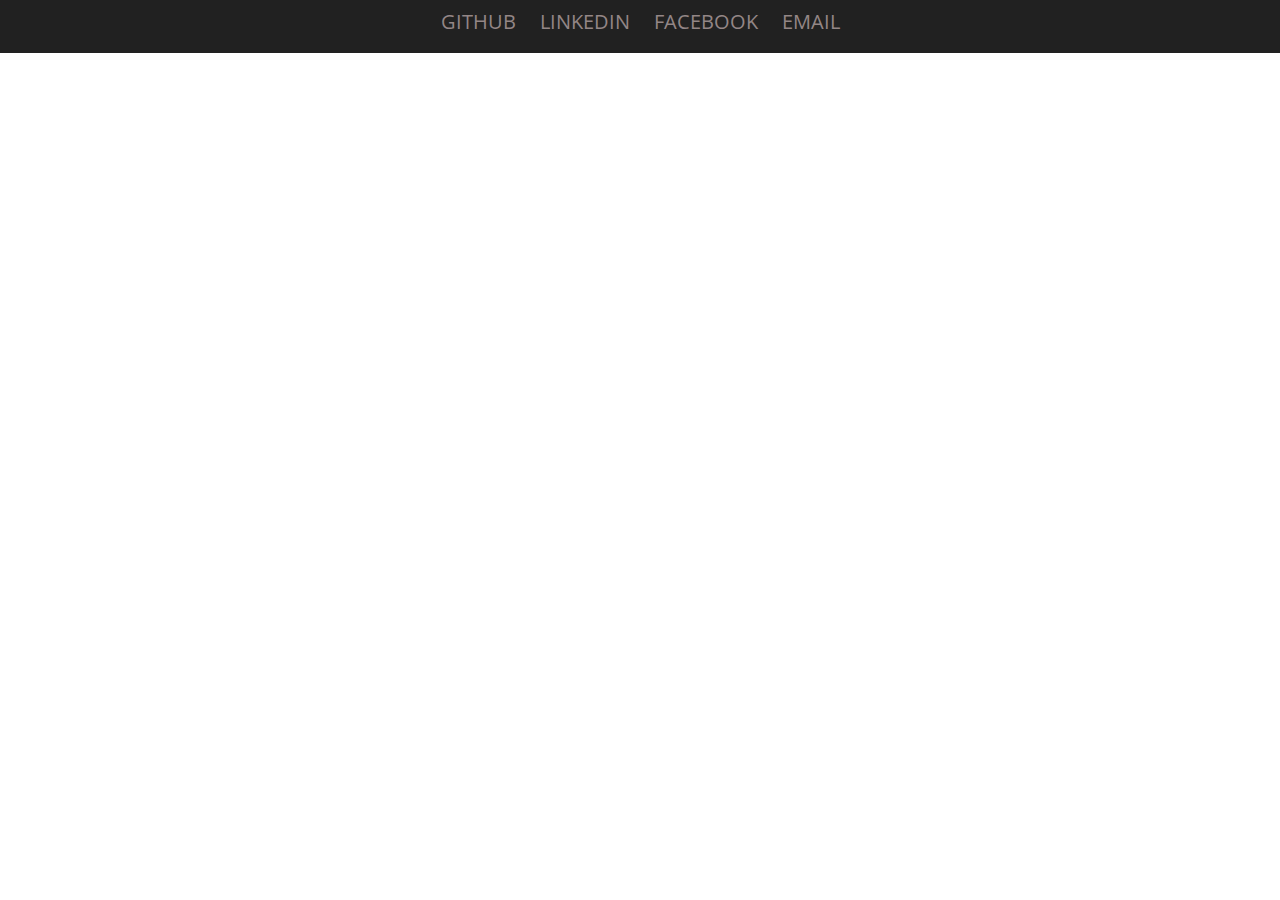
<file: index.html>
<!DOCTYPE>
<html lang="en" ng-app="appPages">
<head>
  <title>RIRA CHOI</title>
  <meta charset="UTF-8">
  <meta http-equiv="X-UA-Compatible" content="IE=edge,chrome=1">
  <meta name="viewport" content="width=device-width, initial-scale=1.0">
  <link rel="stylesheet" type="text/css" href="css/normalize.css">
  <link rel="stylesheet" type="text/css" href="css/stylesheet.css">
  <script type="text/javascript" src="js/angular.min.js"></script>
  <script type="text/javascript" src="js/angular-mobile.js"></script>
  <script src="http://durated.github.io/angular-scroll/0.5.1/angular-scroll.min.js"></script>
  <script src="http://durated.github.io/angular-parallax/angular-parallax.min.js"></script>
  <script type="text/javascript" src="js/app.js"></script>
</head>
<body>

  <page-header></page-header>
  <page-body></page-body>
  <page-footer></page-footer>
</body>

<footer>
  <!-- MY LINKS -->
  <div class="links">
    <a href="https://github.com/rirachoi" title="GITHUB" target="_blank">GITHUB</a>
    <a href="https://www.linkedin.com/in/rirachoi" title="LINKEDIN" target="_blank">LINKEDIN</a>
    <a href="https://www.facebook.com/rira.choi.94" title="FACEBOOK" target="_blank">FACEBOOK</a>
    <a href="mailto:rira.nunu.choi@gmail.com?subject=Hello, Rira" title="EMAIL">EMAIL</a>
  </div>
</footer>
</html>
</file>
<file: css/stylesheet.css>
@import url(http://fonts.googleapis.com/css?family=Open+Sans+Condensed:300,700);

*{
  text-decoration: none;
  list-style: none;
  font-family: 'Open Sans Condensed', sans-serif;
  padding: 0;
  outline-style: none;
}

html,body{
  margin: 0;
  padding: 0;
  width: 100%;
}


/* PAGE-HEADER AND NAV */
#page-header{
  width: 100%;
  margin: 0px auto;
  position: fixed;
  top:0;
  z-index: 100;
}

#page-header #page-nav{
  margin-top: 0;
  text-align: right;
  background-color: rgba(33, 33, 33, 1);
}

#page-header #page-nav li{
  display: inline-block;
  padding: 0.2em 0.5em;
  font-size: 1.5em;
}

#page-header #page-nav a{
  color: rgba(255,255,255,0.8);

}

#page-nav #home-nav:hover{
  color: #FCECED;
}
#page-nav #about-nav:hover{
  color: #C0EFD4;
}
#page-nav #projects-nav:hover{
  color: #C0E8EF;
}
#page-nav #contact-nav:hover{
  color: #FCC;
}

#page-nav .active a,#page-nav .active a:hover{
  font-weight: 700;
  color: rgba(236, 218, 219, 1);
}


.quote{
  margin-top: -55px;
  padding-right: 1.5em;
  width: 27%;
  background-color: rgba(221, 221, 221, 0.2);
  color: #fff;
}

.quote blockquote{
  width: 100%;
}

/*** PAGE-BODY ***/

#page-body{
  width: 100%;
  margin: 0px auto;
}

.blank{
  height: 80px;
  width: 100%;
  background-color: rgba(0,0,0,0);
}

/* parallax */
.slide{
  height: 100%;
  overflow: hidden;
}
.slide-about{
  border-top: 1px solid rgba(98, 128, 111, 1);
}
.slide-projects{
  border-top: 1px solid rgba(122, 154, 159, 1);
}
.slide-contact{
  border-top: 1px solid rgba(120, 94, 94, 1);
}

.wheel{
  height: 100%;
  padding-bottom: 20px;
  /* This image url is in the HTML style */
}
.glasses{
  height: 120%;
  background: url(http://i.imgur.com/tn6rMkE.jpg?1)no-repeat;
  background-size: 100% 125%;
}
.mountain{
  min-height: 120%;
  background: url(http://i.imgur.com/POSLjkV.jpg)no-repeat;
  background-size: 100% 100%;
}
.phone{
  min-height: 100%;
  background: url(http://i.imgur.com/QWp7IAt.jpg)no-repeat;
  background-size: 100% 100%;
}

/* HOME */
#page-body #home{
  height: 100%;
  margin: auto;
  font-size: 70px;
  text-align: center;
  color: #FFCCCC;
  background-color: rgba(0,0,0,0.5);
  padding-top: 20px;
}

#page-body #home img{
  width: 300px;
  height: 300px;
  position: absolute;
  padding: 0;
  right: 0;
  display: block;
  bottom: 0;
  z-index: 1;
  opacity: 0.6;
}

#page-body #home h3{
  z-index: 2;
  padding: 0;
  margin: auto;
  position: absolute;
  width: 100%;
  font-size: 1.15em;
}

/* SVG CSS */

#Layer_1{
  margin: auto;
  padding: 0;
  background-color: rgba(0,0,0,0.1);
}


.path {
  stroke-dasharray: 1000;
  stroke-dashoffset: 1000;
  /*animation: dash 15s linear alternate infinite;*/

  -webkit-animation-name : dash;
  -moz-animation-name : dash;
  -ms-animation-name : dash;
  animation-name : dash;

  -webkit-animation-duration: 15s;
  -moz-animation-duration: 15s;
  -ms-animation-duration: 15s;
  animation-duration: 15s;

  -webkit-animation-timing-function : linear;
  -moz-animation-timing-function : linear;
  -ms-animation-timing-function : linear;
  animation-timing-function : linear;

  -webkit-animation-direction: alternate;
  -moz-animation-direction: alternate;
  -ms-animation-direction: alternate;
  animation-direction: alternate;

  -webkit-animation-fill-mode: forwards;
  -moz-animation-fill-mode: forwards;
  -ms-animation-fill-mode: forwards;
  animation-fill-mode: forwards;

  -webkit-animation-iteration-count : infinite;
  -moz-animation-iteration-count : infinite;
  -ms-animation-iteration-count : infinite;
  animation-iteration-count : infinite;

}


@keyframes dash {
  from {
    stroke-dashoffset: 1000;
  }
  to {
    stroke-dashoffset: 0;
  }
}

@-moz-keyframes dash{
  from {
    stroke-dashoffset: 1000;
  }
  to {
    stroke-dashoffset: 0;
  }
}

@-ms-keyframes dash{
  from {
    stroke-dashoffset: 1000;
  }
  to {
    stroke-dashoffset: 0;
  }
}

@-webkit-keyframes dash{
  from {
    stroke-dashoffset: 1000;
  }
  to {
    stroke-dashoffset: 0;
  }
}

@-o-keyframes dash{
  from {
    stroke-dashoffset: 1000;
  }
  to {
    stroke-dashoffset: 0;
  }

}

/* ABOUT */
#page-body #about{
  width: 100%;
  height: 100%;
  margin: auto;
  background-color: rgba(0,0,0,0.5);
  padding-top: 20px
}

#about h2{
  color: rgba(192, 239, 212, 1);
  margin: -20px auto;
  width: 100%;
  text-align: center;
  font-size: 4.5em;
}

.web-skill-icon{
  margin: auto;
  max-width: 90%;
  padding-bottom: 45px;
}

.web-skill-icon ul{
  margin: auto;
  width: 100%;
  text-align: center;
}

.web-skill-icon li{
  display: inline-block;
  margin: auto;
  max-width: 100px;

}

.web-skill-icon img{
  width: 80px;
  height: 80px;
  margin: 0px 0.2em;
}

.web-skill-icon img:hover{
  -webkit-transform: scale(1.5, 1.5);
     -moz-transform: scale(1.5, 1.5);
       -o-transform: scale(1.5, 1.5);
          transform: scale(1.5, 1.5);
}

.web-skill-icon p{
  width: 700px;
  padding: 0.5em 0px;
  text-align: center;
  background-color:#A3ECC8;
  color: #708178;
  margin: 1em auto;
}

.web-skill-icon p span{
  font-weight: 700;
  font-size: 15px;
}

.about-summary{
  width: 700px;
  font-size: 1.25em;
  margin: auto;
  color: rgba(209, 234, 221, 1);
}

/* PROJECTS */

#projects{
  width: 100%;
  min-height: 120%;
  margin:auto;
  background-color: rgba(0,0,0,0.5);
  padding-bottom: 20px;
}

#projects ul{
  width: 100%;
  margin: auto;
}


#projects li{
  height: 500px;
  width: 33%;
  background-color: rgba(0,0,0,0.3);
  margin-bottom: 5em;
  display: inline-block;
  text-align: center;
}

#projects h1{
  color: rgba(192, 232, 239, 1);
  margin: auto;
  width: 100%;
  text-align: center;
  font-size: 5em;
  margin-bottom: 10px;
}

.project-box{
  width: 100%;
  height: 300px;
  margin: auto;
  color: rgba(173, 200, 212, 1);
  -webkit-perspective: 1000;
     -moz-perspective: 1000;
       -o-perspective: 1000;
          perspective: 1000;
  z-index: 1;
}

.project-box h2{
  color: rgba(214, 227, 233, 1);
  font-size: 40px;
}

.demo-links{
  width: 100%;
  margin: 5em auto;
}

.demo-links a{
  display: inline-block;
  z-index: 30;
  padding: 0.5em 2.5em;
  background-color: rgba(192, 232, 239, 1);
  border: 2px solid rgba(255, 255, 255, 0.5);
  color: rgba(89, 147, 173, 1);
  margin: auto 10px auto auto;
  -webkit-border-radius: 4px;
     -moz-border-radius: 4px;
       -o-border-radius: 4px;
          border-radius: 4px;
}

.demo-links a:hover{
  -webkit-transform: scale(1.1, 1.1);
     -moz-transform: scale(1.1, 1.1);
       -o-transform: scale(1.1, 1.1);
          transform: scale(1.1, 1.1);
  background-color: #8CABCE;
  color: #D0F2F2;
}

/* flip effect */

.flip-card{
  width: 100%;
  height: 95%;
  -webkit-transform-style: preserve-3d;
     -moz-transform-style: preserve-3d;
       -o-transform-style: preserve-3d;
          transform-style: preserve-3d;
       -webkit-transition: all 0.6s linear;
          -moz-transition: all 0.6s linear;
            -o-transition: all 0.6s linear;
              transition: all 0.6s linear;
}

.project-box:hover .flip-card{
  -webkit-transform: rotateY(180deg);
     -moz-transform: rotateY(180deg);
       -o-transform: rotateY(180deg);
          transform: rotateY(180deg);
}

.face {
  position: absolute;
  width: 100%;
  height: 70%;
  -webkit-backface-visibility: hidden;
     -moz-backface-visibility: hidden;
       -o-backface-visibility: hidden;
          backface-visibility: hidden;
}
.face.back {
  display: block;
  width: 90%;
  text-align: center;
  background-color: rgba(0,0,0,0.7);
  border: 2px solid rgba(255,255,255,0.2);
  -webkit-border-radius: 10px;
     -moz-border-radius: 10px;
       -o-border-radius: 10px;
          border-radius: 10px;
  -webkit-transform: rotateY(180deg);
     -moz-transform: rotateY(180deg);
       -o-transform: rotateY(180deg);
          transform: rotateY(180deg);
  -webkit-box-sizing: border-box;
     -moz-box-sizing: border-box;
       -o-box-sizing: border-box;
          box-sizing: border-box;

}

.pro-right{
  height: 112%;
  margin: auto;
}

.project-description{
  width: 90%;
  margin: 1em auto 0;
  font-size: 1.2em;
}

/* BODY FOOTER - CONTACT */
#page-footer{
  width: 100%;
  min-height: 100%;
  margin: auto;
  background-color: rgba(102, 62, 62, 0.5);
  padding-top: 10px;
}

#page-footer h2{
  color: #FFE1E1;
  margin: -20px auto;
  width: 100%;
  text-align: center;
  font-size: 4.5em;
  margin-bottom: 10px;
}

#page-footer .contact{
  width: 100%;
  margin: 0px auto;
  padding-bottom: 20%;
}

.contact p{
  text-align: center;
}

.contact form{
  width: 60%;
  margin: auto;
}

.contact input, .contact textarea{
  width: 95%;
  padding: 0.5em;
  font-size: 20px;
  background-color: rgba(0,0,0, 0.2);
  color: #fff;
  border: 1px solid #fff;
}

.contact textarea{
  height: 25%;
  min-height: 4em;
}


.contact button{
  margin: auto;
  width: 250px;
  padding: 0.5em;
  background-color: rgba(222, 158, 158, 0.8);
  color: white;
  font-size: 20px;
  border: 2px solid rgba(225, 225, 225, 0.5);
  -webkit-appearance: none;
   -moz-appearance: none;
    -o-appearance: none;
  -webkit-border-radius: 4px;
     -moz-border-radius: 4px;
       -o-border-radius: 4px;
          border-radius: 4px;
}

.contact button:hover{
  background-color: rgba(248, 152, 152, 1);
  -webkit-transform: scale(1.2,1.2);
     -moz-transform: scale(1.2,1.2);
       -o-transform: scale(1.2,1.2);
          transform: scale(1.2,1.2);
}

/* FOOTER */

footer{
  margin: auto;
  width: 100%;
  padding: 0.5em 0px;
  background-color: rgba(33, 33, 33, 1);
}

footer .links{
  margin: auto auto 10px auto;
  display: inline-block;
  width: 100%;
  text-align: center;
}

footer .links a{
  padding: 0.5em;
  font-size: 20px;
  color: rgba(147, 134, 134, 1);
}

footer .links a:hover{
  color: #C89595;
}

/* Height - MEDIA*/

@media screen and (max-width: 1280px) and (max-height: 900px){
    #page-body #home h3{
      font-size: 1em;
    }

    .about-summary {
      width: 700px;
      font-size: 1em;
    }

    .web-skill-icon {
      margin: 3.5em auto;
    }

    .web-skill-icon img{
      width: 75px;
      height: 75px;
    }

    .project-description {
      width: 300px;
      margin: 3em auto 0px;
      font-size: 1em;
    }

    .demo-links {
      width: 100%;
    }

    .contact input, .contact textarea{
      padding: 0.3em;
    }

    .contact textarea{
      min-height: 5em;
    }
}


@media screen and (max-width: 990px) and (max-height: 1280px){
    #about h2,
    #page-footer h2,
    #projects h1{
      font-size: 5em;
    }

    .blank{
      height: 160px;
    }

    #page-footer .contact{
      height: 1280px;
      padding-bottom: 0;
    }

    .about-summary{
      margin: 3% auto;
    }

    .about-summary p{
      font-size: 1em;
    }


    .flip-card{
      height: 90%
    }

    .project-box p {
      width: 80%;
      font-size: 0.85em;
    }

    .project-box h2 {
      font-size: 30px;
    }

    .pro-right{
      height: 110%;
    }

    .demo-links {
      width: 100%;
      margin: 3em auto;
    }

    .web-skill-icon {
      margin: 2em auto;
      padding-bottom: 0;
    }

    .web-skill-icon img{
      width: 75px;
      height: 75px;
    }

    .contact form {
      width: 80%;
    }
}


@media screen and (max-width: 800px) and (max-height: 1024px){
  body{
    min-height: 100%;
    width: 100%;
    padding: 0;
  }

  ul, li, div, section, footer{
    padding: 0;
  }

  footer{
    width: 100%;
    padding: 0.5em 0px;
  }

  #page-header,
  #page-body #home,
  #page-body #about,
  #page-body #projects{
    width: 100%;
  }

  #page-body,
  #page-footer{
    width:100%;
    min-height: 100%;
    padding: 0;
  }

   #page-footer .contact{
    width: 100%;
    height: 100%;
  }

  #about h2, #page-footer h2, #projects h1 {
    font-size: 4em;
  }

  #page-body #home h3{
    font-size: 0.8em;
  }

  .about-summary{
      width: 90%;
  }

  .about-summary p{
    font-size: 1em;
  }

  .web-skill-icon p {
    width: 100%;
  }

  #projects li{
    width: 50%;
  }

  .project-box h2 {
    font-size: 40px;
  }

  .project-box p{
    font-size: 1em;
  }

  #projects ul{
    width: 100%;
    margin: auto;
  }

  .contact form{
    width: 80%;
    margin: auto;
  }

}

@media screen and (max-height: 680px){
  #omit-mobile{
    display: none;
  }
}


@media screen and (max-width: 750px) and (max-height:640px){

  /* PARALLAX MEDIA */

  .wheel{
    background-size: 160% 100%;
  }
  .glasses{
    background-size: 120% 150%;
  }
  .mountain{
    background-size: 150% 100%;
  }
  .phone{
    background-size: 100% 100%;
  }
  .slide{
    height: auto;
    min-height: 100%;
  }

  /* HEADER MEDIA */
  #page-header #page-nav{
    text-align: center;
  }

  #page-header #page-nav li{
    padding: 0.1em 0.2em 0.5em 0.1em;
  }

  #page-header #page-nav li a{
    font-size: 20px;
    margin: auto;
    padding: 0;
  }

  .quote{
    display: none;
  }

  .blank{
    height: 100px;
  }

  /* HOME MEDIA */

  #Layer_1{
    height: 200px;
  }

  #page-body #home h3{
    font-size: 1em;
  }

  /* PROJECT MEDIA */
  #projects li{
   width:100%;
  }

  .flip-card {
    height: 70%;
  }

  .face.back {
    width: 100%;
    height: 100%;
  }

  .project-box p {
    width: 95%;
    font-size: 1.2em;
  }


  .demo-links:hover{
    -webkit-transform: scale(1);
       -moz-transform: scale(1);
         -o-transform: scale(1);
            transform: scale(1);
  }

  .web-skill-icon,
  .web-skill-icon section{
    width: 100%;
    max-width: 100%;
    margin: auto;
  }

  .web-skill-icon p{
    width: 95%;
    margin: auto;
  }

  .web-skill-icon img{
    width: 50px;
    height: 50px;
    padding: 1px;
    margin: auto;
  }
  .web-skill-icon img:hover{
    -webkit-transform: scale(1);
       -moz-transform: scale(1);
         -o-transform: scale(1);
            transform: scale(1);
    opacity: 0.7;
  }

  .web-skill-icon ul{
    padding-bottom: 5px;
  }

  /* CONTACT MEDIA */

  .contact input, .contact textarea{
    padding: 0.5em;
  }

  .contact textarea{
    height: 95px;
  }

  .contact form{
    width: 88%;
    margin: auto;
  }

}

/* Width MEDIA */

@media screen and (max-width: 940px){
  #projects li{
    width: 50%;
  }

  .project-box p {
    width: 80%;
    font-size: 1.15em;
  }
}

@media screen and (max-width: 640px){
  #about h2, #page-footer h2, #projects h1 {
    font-size: 3em;
  }

  .project-box h2 {
    font-size: 35px;
  }

  .project-box p{
    font-size: 1em;
  }

  .pro-right{
    height: 100%;
  }

  .face{
    height: 100%;
  }

  .face.back{
    width: 100%;
    height: 90%;
  }

  #projects li{
    width: 100%;
  }

  .project-box p{
    font-size: 1.25em;
  }

  .web-skill-icon img {
    width: 55px;
    height: 55px;
  }
}


@media screen and (max-width: 480px){
  #Layer_1 {
    height: 135px;
  }

  #page-body #home h3{
    font-size: 0.65em;
  }

  #page-body #about, .glasses{
    padding-bottom: 2em;
  }

}

@media screen and (max-width: 360px){
  .blank {
    height: 60px;
  }

  #page-footer h2,
  #projects h1 {
    font-size: 2.5em;
  }

  #page-body #home h3{
    font-size: 0.5em;
  }

  #about h2{
    font-size: 38px;
    margin-top: -20px;
  }

  .web-skill-icon{
    margin-top: -10px;
  }

  .web-skill-icon img{
    width: 45px;
    height: 40px;
    margin-top: 2px;
    padding: 1px;
  }

  #omit-mobile{
    display: none;
  }

  .about-summary{
    margin: 10px auto;
    border: 0;
  }

  .mountain{
    background-size: 150% 100%;
  }

  .phone{
    background-size: 130% 100%;
  }

  .contact p{
    margin: 1em auto;
  }
}

@media screen and (max-width: 320px){

  html,body,footer,
  #page-header, #page-nav{
    width: 320px;
    padding: 0;
  }


  #page-body, #home, #about,
  #projects, #page-footer{
    width: 320px;
  }

  #contact,
  .web-skill-icon ul,
  #projects li{
    width: 100%;
    margin: auto;
    text-align: center;
  }

  #projects li{
    margin: 20px auto;
  }

  #page-body #home h3{
    font-size: 0.5em;
    width: 300px;
  }

  #page-footer h2, #projects h1 {
    font-size: 2em;
  }

  .about-summary{
    margin: 30px auto;
    width: 95%;
  }
  .about-summary p{
    font-size: 0.9em;
    text-align: left;
    margin: auto;
  }

  .project-box h2 {
    font-size: 1.5em;
  }

  .project-box p{
    font-size: 1em;
  }

  .demo-links {
    padding: 0.5em 0;
  }

  .web-skill-icon p{
    width: 300px;
  }

  #page-nav li a{
    font-size: 20px;
  }

  .contact form{
    width: 100%;
    margin: auto;
  }

  .contact input, .contact textarea {
    padding: 0.2em;
  }

  img, p, h2, h3{
    width: 300px;
    display: block;
  }


}
</file>
